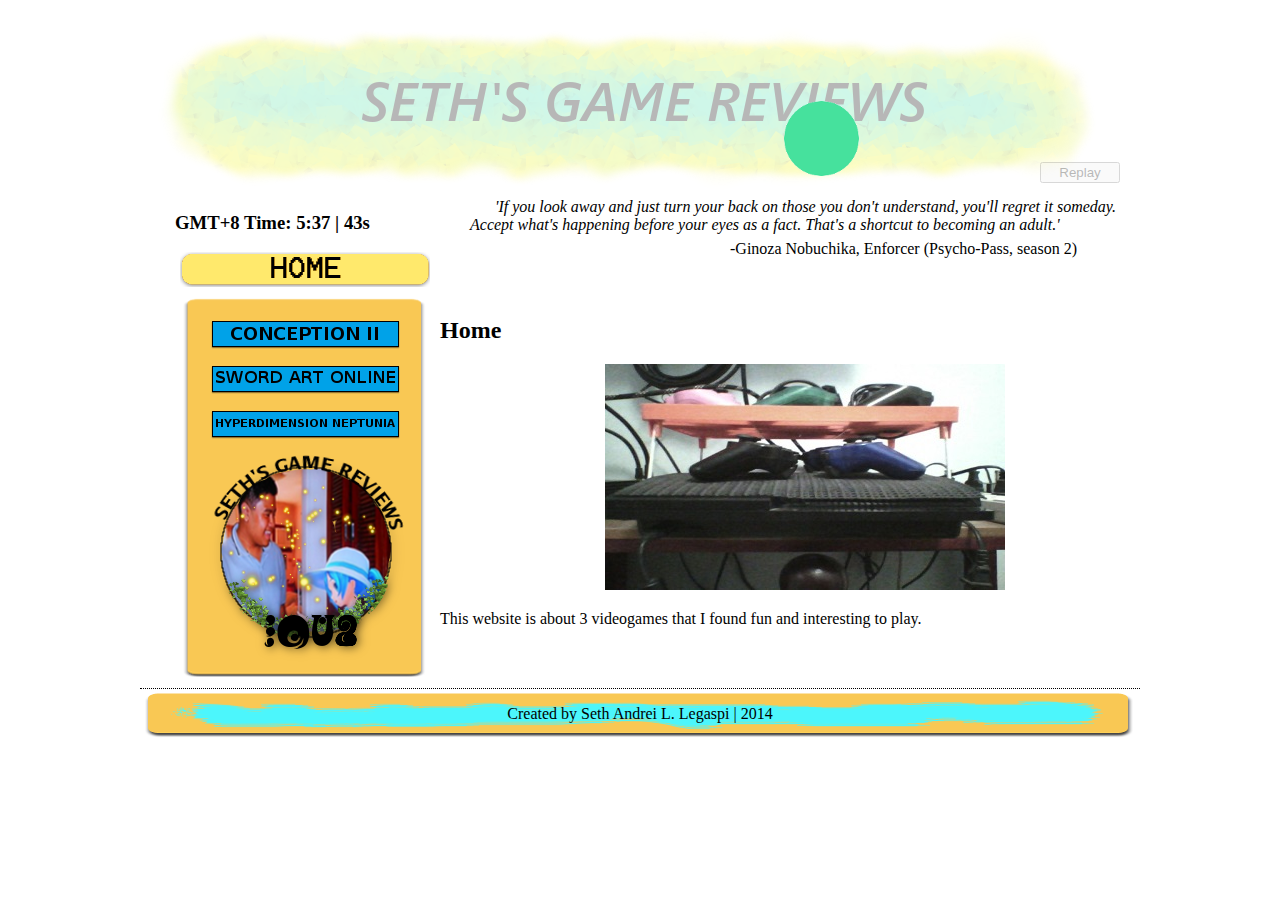
<file: index.html>
﻿<!doctype html>

<html lang="en">
<head>
	<meta charset="utf-8">
	
	<title>Seth's Game Reviews</title>
<link rel="stylesheet" href="styles/Legaspi-SethAndrei-styles.css">
</head>

<body id="index">
<div id="container">

<div id="header">
	<h1 id="headImg">Seth's Game Reviews</h1>
		<p>3 videogames that I found very interesting</p>
</div>
	
<div id="navigation">
	<h2>Navigation</h2>
	<ul>
		<li><a href="index.html" class="home">Homepage</a></li>
		<div id="pageLinksB">
			<div id="pageLinks">
		<li><a href="page01.html" class="p1">Conception II - Children of the Seven Stars</a></li>
		<li><a href="page02.html" class="p2">Sword Art Online - Hollow Fragment</a></li>
		<li><a href="page03.html" class="p3">Hyperdimension Neptunia V</a></li>
		
		<p id="seal">seal</p>
			</div>
		</div>
	</ul>
</div>

<div id="content">
	<h2>Home</h2>
	<img src="images/console.jpg">

	<p>This website is about 3 videogames that I found fun and interesting to play.</p>
</div>

<div id="footer">
	<p>Created by Seth Andrei L. Legaspi | 2014</p>
</div>

</div>

<script src="scripts/Legaspi-SethAndrei-script.js"></script>
</body>


</html>
</file>
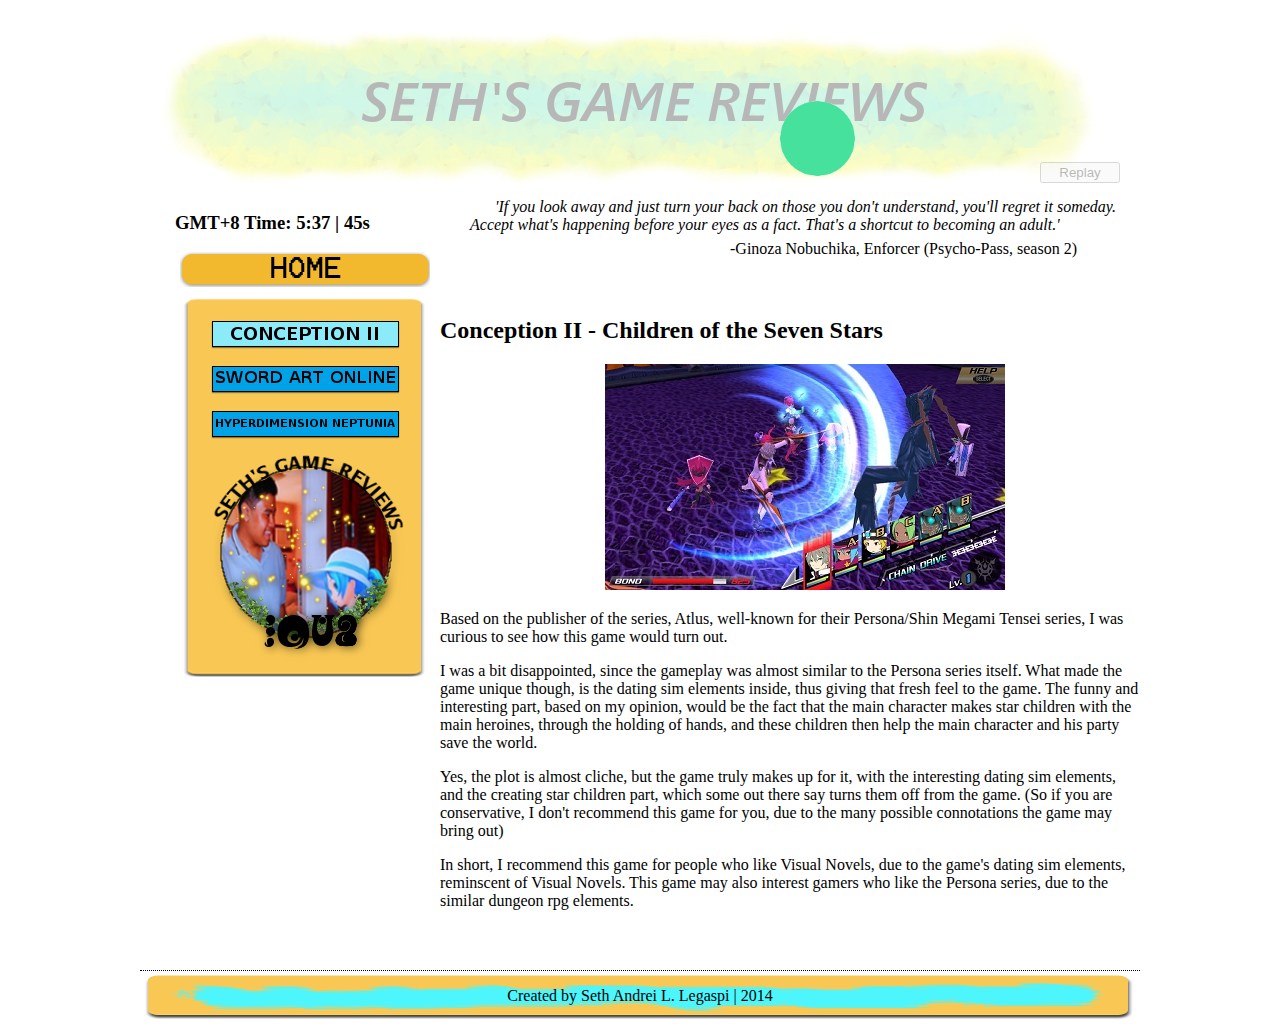
<file: page01.html>
﻿<!doctype html>

<html lang="en">
<head>
	<meta charset="utf-8">
	
	<title>Conception II</title>
	<link rel="stylesheet" href="styles/Legaspi-SethAndrei-styles.css">
</head>

<body id="conception">
<div id="container">

<div id="header">
	<h1 id="headImg">Seth's Game Reviews</h1>
		<p>3 videogames that I found very interesting</p>
</div>
	
<div id="navigation">
	<h2>Navigation</h2>
	<ul>
		<li><a href="index.html" class="home">Homepage</a></li>
		<div id="pageLinksB">
			<div id="pageLinks">
		<li><a href="page01.html" class="p1">Conception II - Children of the Seven Stars</a></li>
		<li><a href="page02.html" class="p2">Sword Art Online - Hollow Fragment</a></li>
		<li><a href="page03.html" class="p3">Hyperdimension Neptunia V</a></li>
		
		<p id="seal">seal</p>
			</div>
		</div>
	</ul>
</div>

<div id="content">
	<h2>Conception II - Children of the Seven Stars</h2>
	
	<img src="images/con-battle.jpg">
	
	<p>Based on the publisher of the series, Atlus, well-known for their Persona/Shin Megami Tensei series, I was curious 
	to see how this game would turn out.</p>
	
	
	
	<p>I was a bit disappointed, since the gameplay was almost similar to the Persona series itself. What made the game unique
	though, is the dating sim elements inside, thus giving that fresh feel to the game. The funny and interesting part, based on my opinion,
	 would be the fact that the main character makes star children with the main heroines, through the holding of hands, and these children 
	 then help the main character and his party save the world.</p>
	 
	<p>Yes, the plot is almost cliche, but the game truly makes up for it, with the interesting dating sim elements, and the 
	creating star children part, which some out there say turns them off from the game. (So if you are conservative, 
	I don't recommend this game for you, due to the many possible connotations the game may bring out)</p>
	
	<p>In short, I recommend this game for people who like Visual Novels, due to the game's dating sim elements, reminscent 
	of Visual Novels. This game may also interest gamers who like the Persona series, due to the similar dungeon rpg elements.</p>
</div>

<div id="footer">
	<p>Created by Seth Andrei L. Legaspi | 2014</p>
</div>

</div>

<script src="scripts/Legaspi-SethAndrei-script.js"></script>
</body>


</html>
</file>
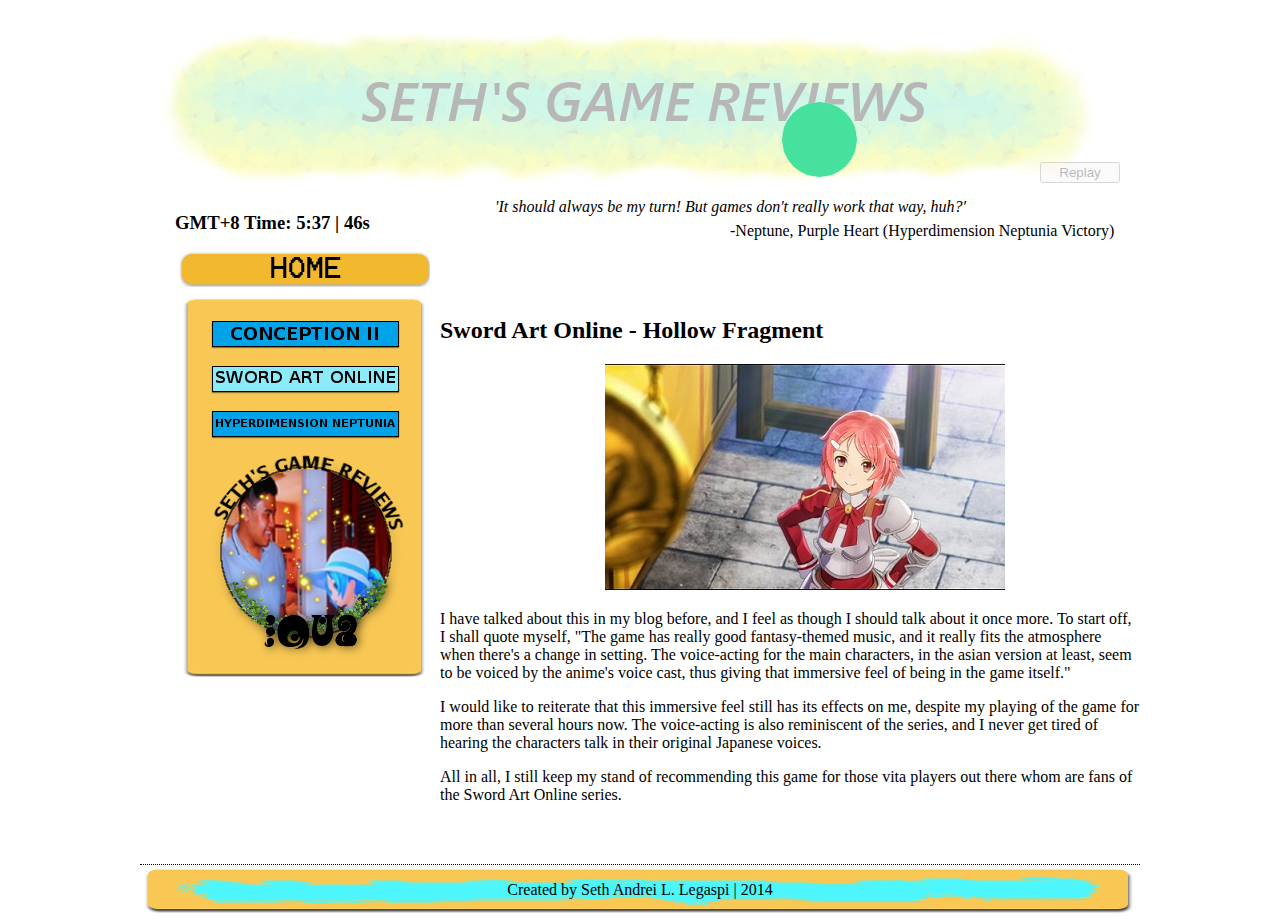
<file: page02.html>
﻿<!doctype html>

<html lang="en">
<head>
	<meta charset="utf-8">
	
	<title>Sword Art Online - HF</title>
	<link rel="stylesheet" href="styles/Legaspi-SethAndrei-styles.css">
</head>

<body id="sao">
<div id="container">

<div id="header">
	<h1 id="headImg">Seth's Game Reviews</h1>
		<p>3 videogames that I found very interesting</p>
</div>
	
<div id="navigation">
	<h2>Navigation</h2>
	<ul>
		<li><a href="index.html" class="home">Homepage</a></li>
		<div id="pageLinksB">
			<div id="pageLinks">
		<li><a href="page01.html" class="p1">Conception II - Children of the Seven Stars</a></li>
		<li><a href="page02.html" class="p2">Sword Art Online - Hollow Fragment</a></li>
		<li><a href="page03.html" class="p3">Hyperdimension Neptunia V</a></li>
		
		<p id="seal">seal</p>
			</div>
		</div>
	</ul>
</div>

<div id="content">
	<h2>Sword Art Online - Hollow Fragment</h2>
	<img src="images/sao-lisbeth.jpg">

	<p>I have talked about this in my blog before, and I feel as though I should talk about it once more.
	To start off, I shall quote myself, "The game has really good fantasy-themed music, and it really fits the atmosphere when there's a change in setting. The voice-acting for the main characters, in the asian version
	at least, seem to be voiced by the anime's voice cast, thus giving that immersive feel of being in the game itself."</p>

	<p>I would like to reiterate that this immersive feel still has its effects on me, despite my playing of the game for more than
	several hours now. The voice-acting is also reminiscent of the series, and I never get tired of hearing the characters talk 
	in their original Japanese voices.</p>
	
	<p>All in all, I still keep my stand of recommending this game for those vita players out there whom are fans of the Sword 
	Art Online series. </p>
</div>

<div id="footer">
	<p>Created by Seth Andrei L. Legaspi | 2014</p>
</div>

</div>

<script src="scripts/Legaspi-SethAndrei-script.js"></script>
</body>


</html>
</file>
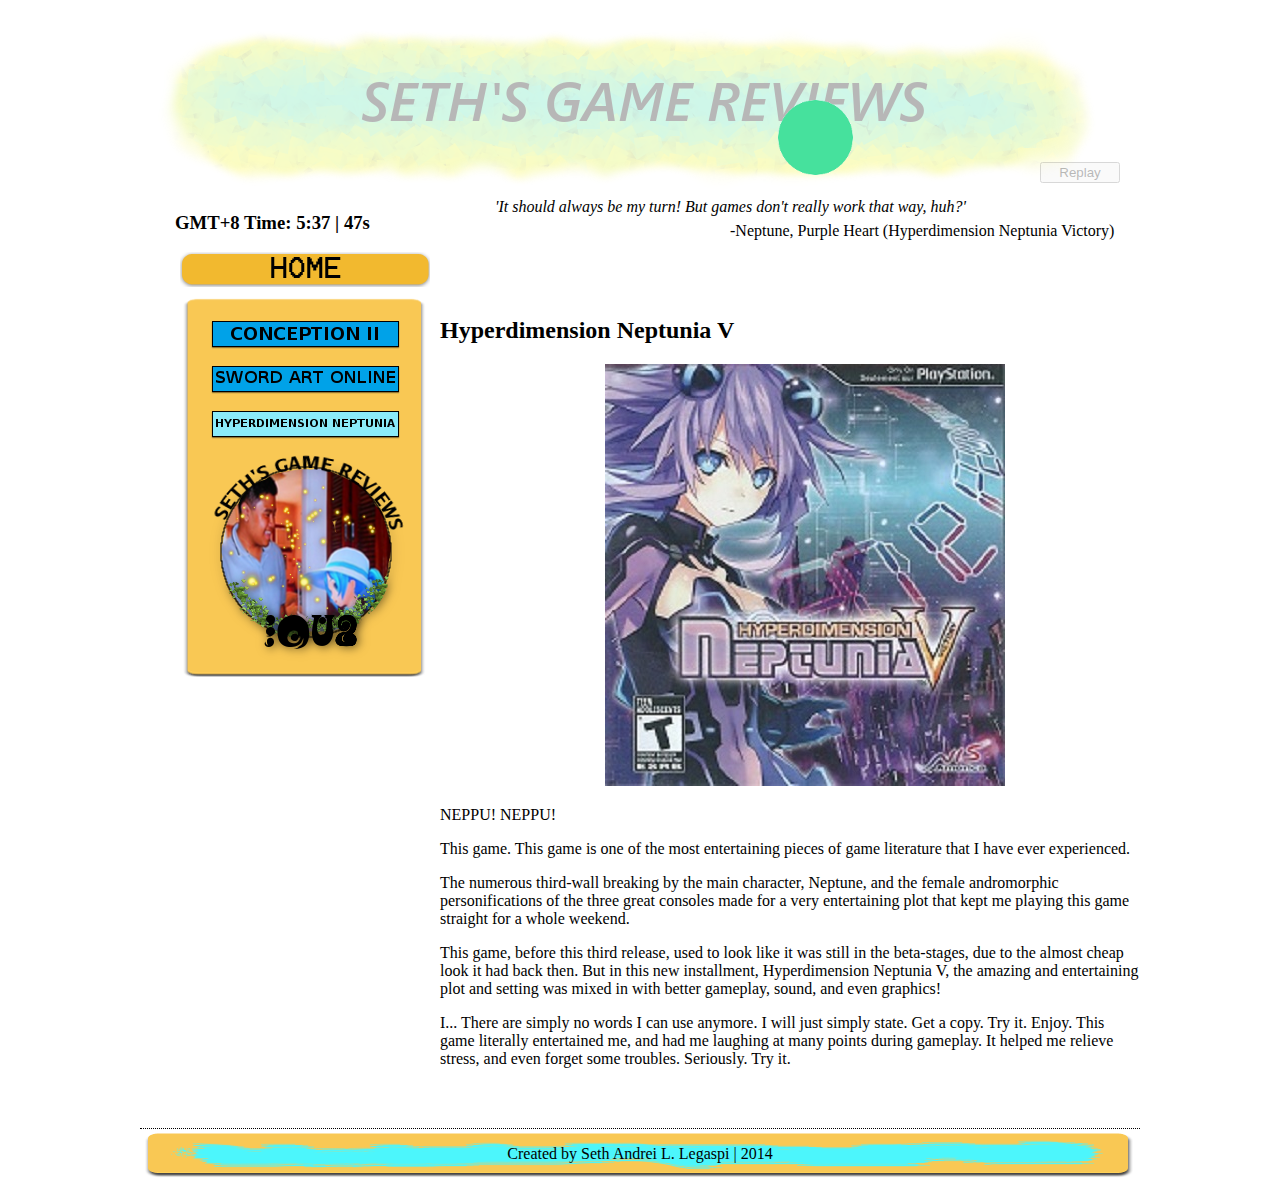
<file: page03.html>
﻿<!doctype html>

<html lang="en">
<head>
	<meta charset="utf-8">
	
	<title>Hyperdimension Neptunia V</title>
	<link rel="stylesheet" href="styles/Legaspi-SethAndrei-styles.css">
</head>

<body id="nep">
<div id="container">

<div id="header">
	<h1 id="headImg">Seth's Game Reviews</h1>
		<p>3 videogames that I found very interesting</p>
</div>
	
<div id="navigation">
	<h2>Navigation</h2>
	<ul>
		<li><a href="index.html" class="home">Homepage</a></li>
		<div id="pageLinksB">
			<div id="pageLinks">
		<li><a href="page01.html" class="p1">Conception II - Children of the Seven Stars</a></li>
		<li><a href="page02.html" class="p2">Sword Art Online - Hollow Fragment</a></li>
		<li><a href="page03.html" class="p3">Hyperdimension Neptunia V</a></li>
		
		<p id="seal">seal</p>
			</div>
		</div>
	</ul>
</div>

<div id="content">
	<h2>Hyperdimension Neptunia V</h2>
	<img src="images/nepV-cover.jpg">
	
	<p>NEPPU! NEPPU!</p>
	
	<p>This game. This game is one of the most entertaining pieces of game literature that I have ever experienced.</p>
	
	<p>The numerous third-wall breaking by the main character, Neptune, and the female andromorphic personifications of 
	the three great consoles made for a very entertaining plot that kept me playing this game straight for a whole weekend.</p>
	
	<p>This game, before this third release, used to look like it was still in the beta-stages, due to the almost cheap 
	look it had back then. But in this new installment, Hyperdimension Neptunia V, the amazing and entertaining plot and setting 
	was mixed in with better gameplay, sound, and even graphics!</p>
	
	<p>I... There are simply no words I can use anymore. I will just simply state. Get a copy. Try it. Enjoy. This game 
	literally entertained me, and had me laughing at many points during gameplay. It helped me relieve stress, and even forget some 
	troubles. Seriously. Try it.</p>
</div>

<div id="footer">
	<p>Created by Seth Andrei L. Legaspi | 2014</p>
</div>

</div>

<script src="scripts/Legaspi-SethAndrei-script.js"></script>
</body>


</html>
</file>
<file: styles/Legaspi-SethAndrei-styles.css>
﻿#index #navigation ul li a.home {
	background-image: url("images/home-active.png");
}

#conception #navigation #pageLinks li a.p1 {
	background-image: url("images/conception-active.png");
}

#sao #navigation #pageLinks li a.p2 {
	background-image: url("images/sao-active.png");
}

#nep #navigation #pageLinks li a.p3 {
	background-image: url("images/nep-active.png");
}

#container {
	font-family: Verdana;
	background-repeat: no-repeat;
	position: relative;
	margin: auto;
	padding: 0;
	width: 1000px;
}

#header h1 {
	text-indent: -99999px;
	background-image: url("images/header.png");
	height: 175px;
	width: 1000px;
}

#header p {
	text-indent: -99999px;
}

#navigation {
	position: relative;
}

#navigation h2 {
	display: none;
}

#navigation li {
	list-style-type: none;
}

a {
	display: inline-block;
	text-indent: -99999px;
	height: 35px;
	width: 200px;
}

.home {
	width: 250px;
	margin-bottom: 10px;
}

.home:link {
	background-image: url("images/Home.png");
}

.home:visited {

}

.home:hover {
	background-image: url("images/home-hover.png");
}

.home:active {
	background-image: url("images/home-active.png");
}

#pageLinksB {
	margin: 0;
	background-image: url("images/Table_Area.png");
	background-repeat: no-repeat;
	height: 380px;
	width: 250px;
	float: left;
}

#pageLinks {
	margin: 0;
	padding: 0;
	margin-left: 25px;
	padding-top: 20px;
}

.p1 {
	background-repeat: no-repeat;
	padding: 0;
	padding-top: 10px;
}

.p1:link {
	background-image: url("images/conception.png");
}

.p1:visited {

}

.p1:hover {
	background-image: url("images/conception-hover.png");
}

.p1:active {
	background-image: url("images/conception-active.png");
}

.p2 {
	background-repeat: no-repeat;
	padding: 0;
	padding-top: 10px;
}

.p2:link {
	background-image: url("images/SAO.png");
}

.p2:visited {

}

.p2:hover {
	background-image: url("images/SAO-hover.png");
}

.p2:active {
	background-image: url("images/sao-active.png");
}

.p3 {
	background-repeat: no-repeat;
	padding: 0;
	padding-top: 10px;
}

.p3:link {
	background-image: url("images/nep.png");
}

.p3:visited {

}

.p3:hover {
	background-image: url("images/nep-hover.png");
}

.p3:active {
	background-image: url("images/nep-active.png");
}

#seal {
	text-indent: -9999px;
	background-image: url("images/seal.png");
	height: 216px;
	width: 250px;
	padding: 0;
	margin: 0;
	margin-left: -25px;
}

#content {
	padding: 0;
	margin: 0;
}

#content h2 {
	text-indent: 10px;
}

#content img {
	margin-left: 175px;
}

#content p {
	margin-left: 300px;
}

#footer {
	clear: left;
	margin-top: 60px;
	border-top: dotted black 1px;
	background-image: url("images/Footer.png");
	text-align: center;
	width: 1000px;
	height: 50px;
	background-repeat: no-repeat;
}
</file>
